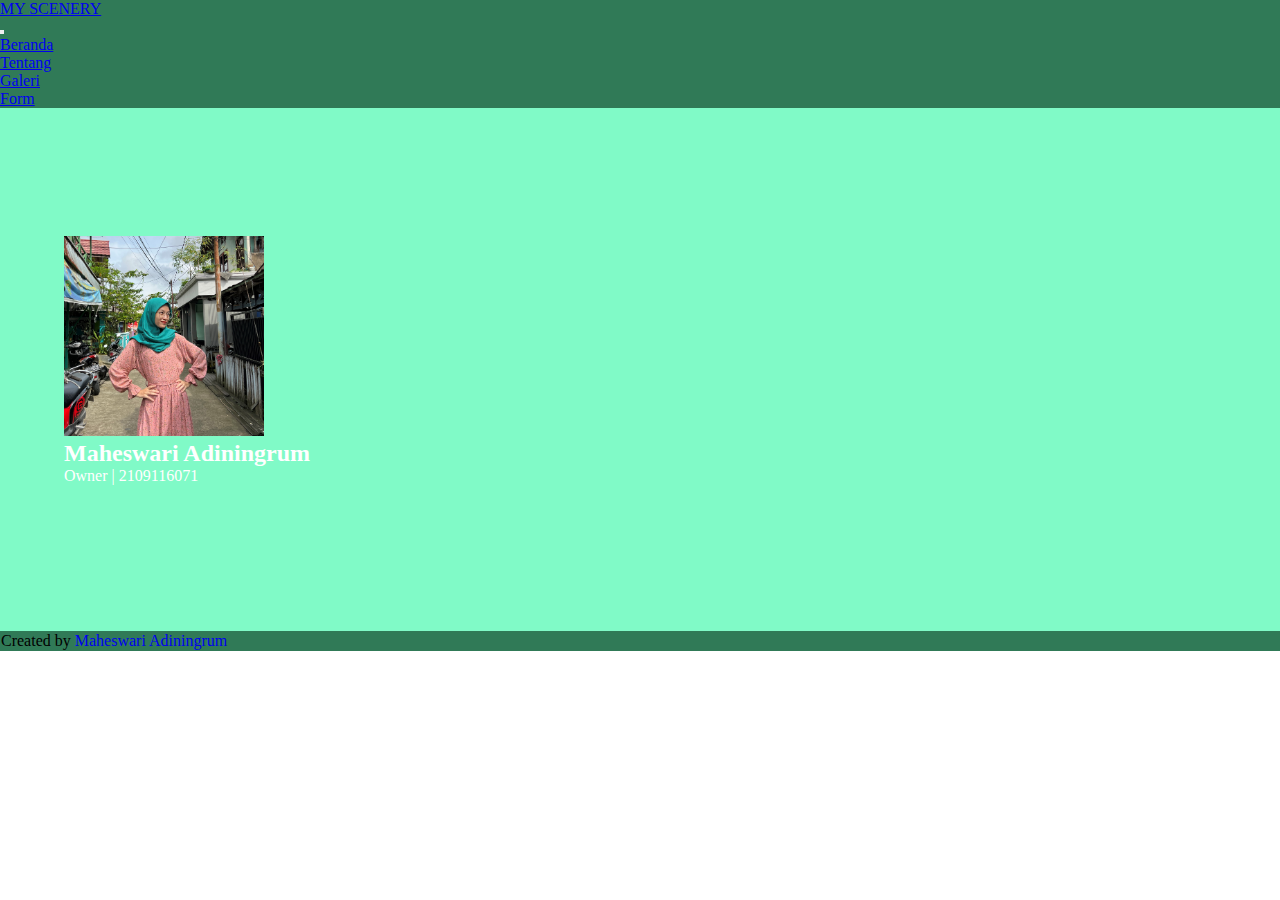
<file: index.html>
<!doctype html>
<html lang="en">
  <head>
    <meta charset="utf-8">
    <meta name="viewport" content="width=device-width, initial-scale=1">
    <title>Home</title>
    <link href="https://cdn.jsdelivr.net/npm/bootstrap@5.3.0-alpha1/dist/css/bootstrap.min.css" rel="stylesheet" integrity="sha384-GLhlTQ8iRABdZLl6O3oVMWSktQOp6b7In1Zl3/Jr59b6EGGoI1aFkw7cmDA6j6gD" crossorigin="anonymous">
    <link rel="stylesheet" href="css/style.css">
    <link rel="stylesheet" href="css/index.css">
</head>

  <body>
    <header>
        <nav class="navbar navbar-custom navbar-expand-lg navbar-dark shadow-sm">
          <div class="container">
            <a class="navbar-brand" href="#">MY SCENERY</a>
            <a id="sapa_user" href="#"></a>
            <button class="navbar-toggler" type="button" data-bs-toggle="collapse" data-bs-target="#navbarNav" aria-controls="navbarNav" aria-expanded="false" aria-label="Toggle navigation">
              <span class="navbar-toggler-icon"></span>
            </button>
            <div class="collapse navbar-collapse" id="navbarNav">
              <ul class="navbar-nav ms-auto">
                <li class="nav-item">
                  <a class="nav-link active" aria-current="page" href="index.html">Beranda</a>
                </li>
                <li class="nav-item">
                  <a class="nav-link" href="about.html">Tentang</a>
                </li>
                <li class="nav-item">
                  <a class="nav-link" href="gallery.html">Galeri</a>
                </li>
                <li class="nav-item">
                  <a class="nav-link" href="form.html">Form</a>
                </li>
                <!-- <li class="nav-item">
                  <a class="nav-link" href="biodata.html">Biodata</a>
                </li>
                <li class="nav-item">
                  <a class="nav-link" href="login.html">Login</a>
                </li> -->
              </ul>
            </div>
          </div>

          
        </nav>
    
    </header>

    <section class="jumbotron text-center">
      <img src="img/arum.jpg" alt="Maheswari Adiningrum" width="200" class="rounded-circle img-thumbnail">
      <h2 class="display-4 fw-bold">Maheswari Adiningrum</h2>
      <p class="lead">Owner | 2109116071</p>

      <br>

      
    </section>

    <footer class="footer text-center">

      <p class="text-white">Created by <a href="https://www.instagram.com/diningrumhs_/" class="text-white fw-bold" style="text-decoration: none;">Maheswari Adiningrum</a></p>

    </footer>


    <script src="https://cdn.jsdelivr.net/npm/bootstrap@5.3.0-alpha1/dist/js/bootstrap.bundle.min.js" integrity="sha384-w76AqPfDkMBDXo30jS1Sgez6pr3x5MlQ1ZAGC+nuZB+EYdgRZgiwxhTBTkF7CXvN" crossorigin="anonymous"></script>
    <script src="js/script.js"></script>
  </body>
</html>
</file>
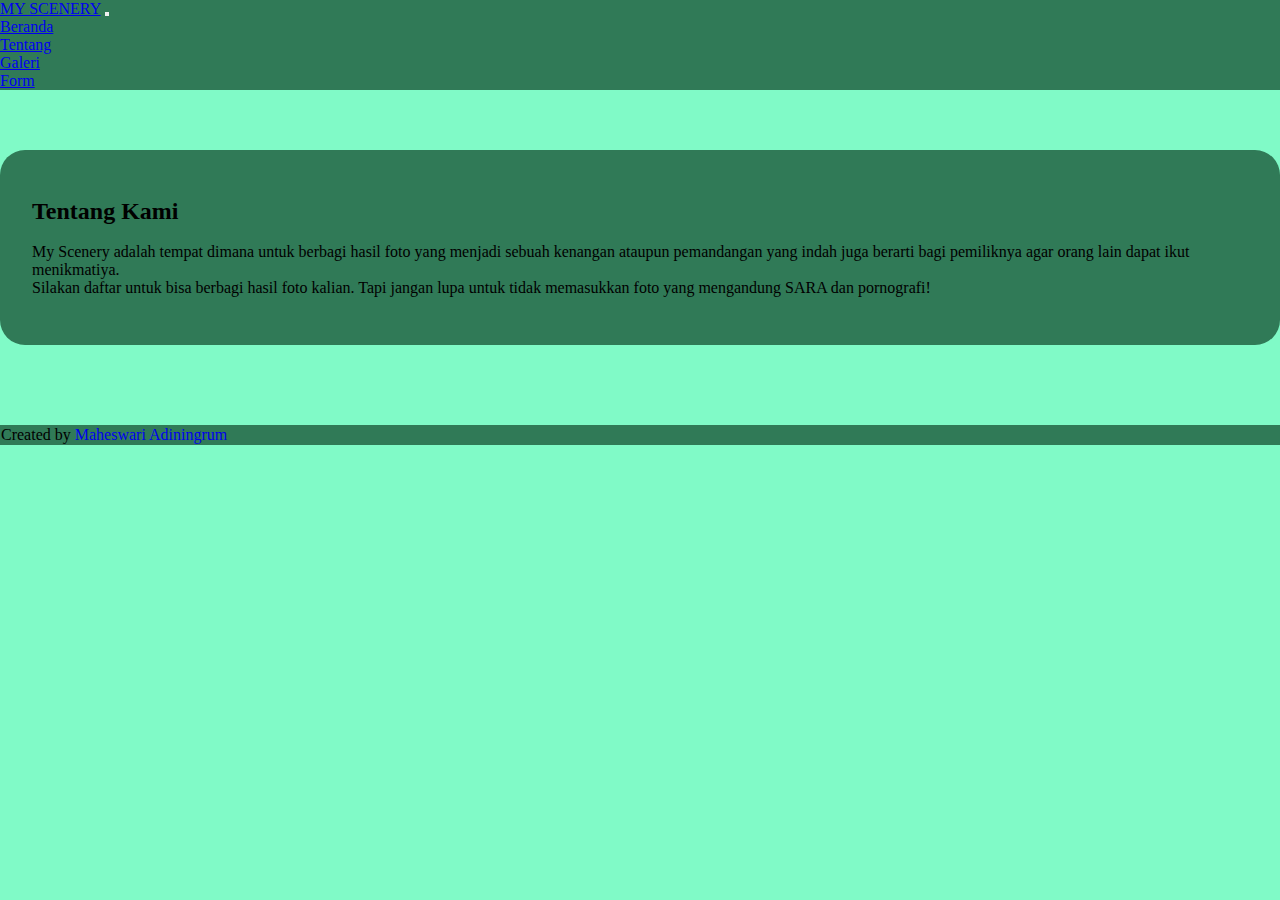
<file: about.html>
<!doctype html>
<html lang="en">
  <head>
    <meta charset="utf-8">
    <meta name="viewport" content="width=device-width, initial-scale=1">
    <title>About</title>
    <link href="https://cdn.jsdelivr.net/npm/bootstrap@5.3.0-alpha1/dist/css/bootstrap.min.css" rel="stylesheet" integrity="sha384-GLhlTQ8iRABdZLl6O3oVMWSktQOp6b7In1Zl3/Jr59b6EGGoI1aFkw7cmDA6j6gD" crossorigin="anonymous">
    <link rel="stylesheet" href="css/style.css">
    <link rel="stylesheet" href="css/about.css">
</head>

  <body>
    <header>
        
        <nav class="navbar navbar-custom navbar-expand-lg navbar-dark shadow-sm">
          <div class="container">
            <a class="navbar-brand" href="#">MY SCENERY</a>
            <button class="navbar-toggler" type="button" data-bs-toggle="collapse" data-bs-target="#navbarNav" aria-controls="navbarNav" aria-expanded="false" aria-label="Toggle navigation">
              <span class="navbar-toggler-icon"></span>
            </button>
            <div class="collapse navbar-collapse" id="navbarNav">
              <ul class="navbar-nav ms-auto">
                <li class="nav-item">
                  <a class="nav-link" aria-current="page" href="index.html">Beranda</a>
                </li>
                <li class="nav-item">
                  <a class="nav-link active" href="about.html">Tentang</a>
                </li>
                <li class="nav-item">
                  <a class="nav-link" href="gallery.html">Galeri</a>
                </li>
                <li class="nav-item">
                    <a class="nav-link" href="form.html">Form</a>
                </li>
              </ul>
            </div>
          </div>        
        </nav>   
    </header>

    <section class="about shadow-lg">
        <div class="container text-white">
            <div class="row text-center">
               <div class="col">
                <h2>Tentang Kami</h2>
               </div> 
            </div>
            <br>
            <div class="row justify-content-center">
              <div class="col-5">
                <p>My Scenery adalah tempat dimana untuk berbagi hasil foto yang menjadi sebuah kenangan ataupun pemandangan yang indah juga berarti bagi pemiliknya agar orang lain dapat ikut menikmatiya.</p>
              </div>
              <div class="col-5">
                <p>Silakan daftar untuk bisa berbagi hasil foto kalian. Tapi jangan lupa untuk tidak memasukkan foto yang mengandung SARA dan pornografi!</p>
              </div>
            </div>
        </div>
    </section>  




    <footer class="footer text-center">
      <p class="text-white">Created by <a href="https://www.instagram.com/diningrumhs_/" class="text-white fw-bold" style="text-decoration: none;">Maheswari Adiningrum</a></p>
    </footer>


    <script src="https://cdn.jsdelivr.net/npm/bootstrap@5.3.0-alpha1/dist/js/bootstrap.bundle.min.js" integrity="sha384-w76AqPfDkMBDXo30jS1Sgez6pr3x5MlQ1ZAGC+nuZB+EYdgRZgiwxhTBTkF7CXvN" crossorigin="anonymous"></script>
  </body>
</html>
</file>
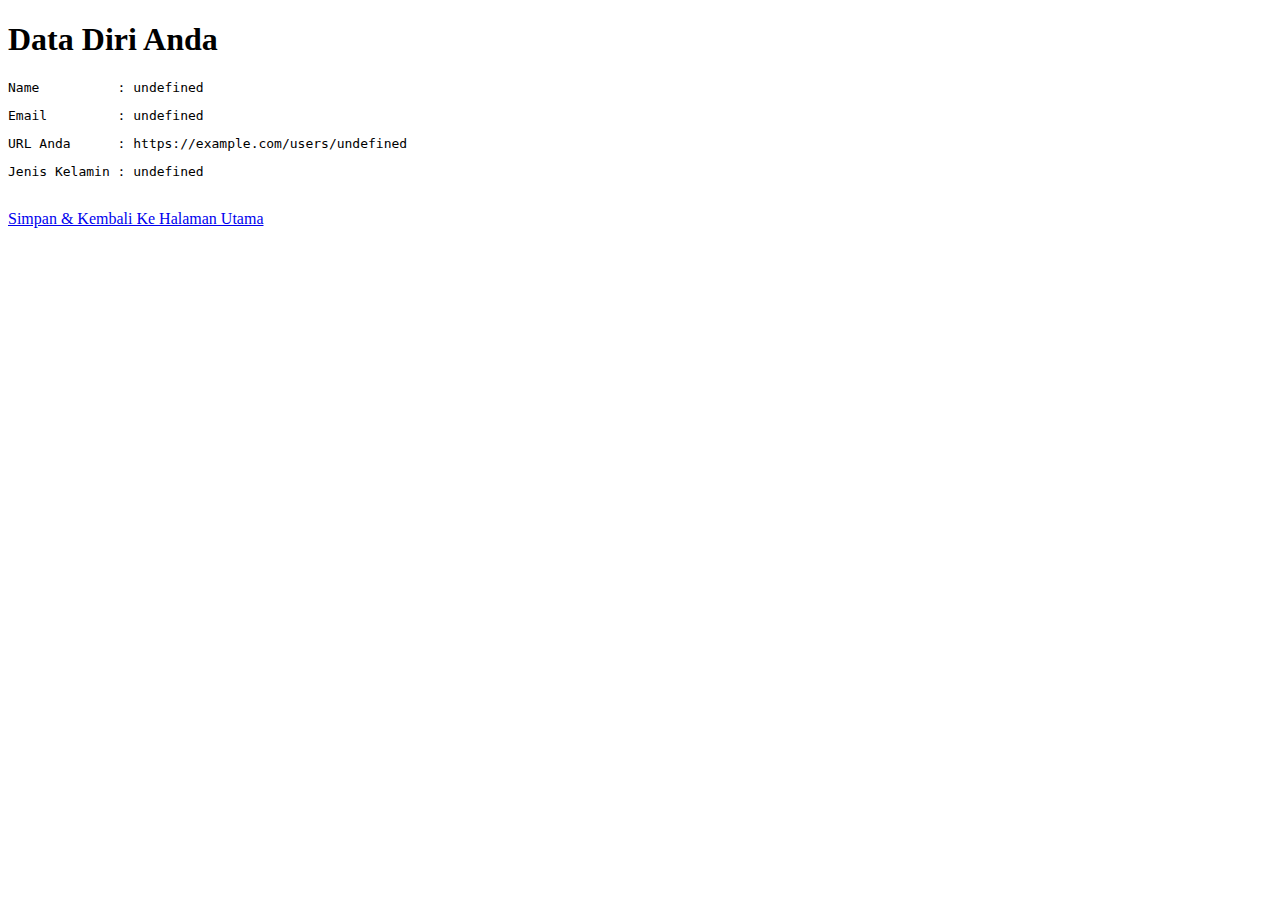
<file: biodata.html>
<!DOCTYPE html>
<html lang="en">
<head>
    <meta charset="UTF-8">
    <meta http-equiv="X-UA-Compatible" content="IE=edge">
    <meta name="viewport" content="width=device-width, initial-scale=1.0">
    <title>Biodata</title>
</head>
<body>
    <header>
        <h1>Data Diri Anda</h1>
    </header>
    <main>
        <pre id="bio_nama"></pre>
        <pre id="bio_email"></pre>
        <pre id="bio_alamat"></pre>
        <pre id="bio_gender"></pre>
        <br>
        <a href="index.html">Simpan & Kembali Ke Halaman Utama</a>
    </main>
    <script src="js/biodata.js"></script>
</body>
</html>
</file>
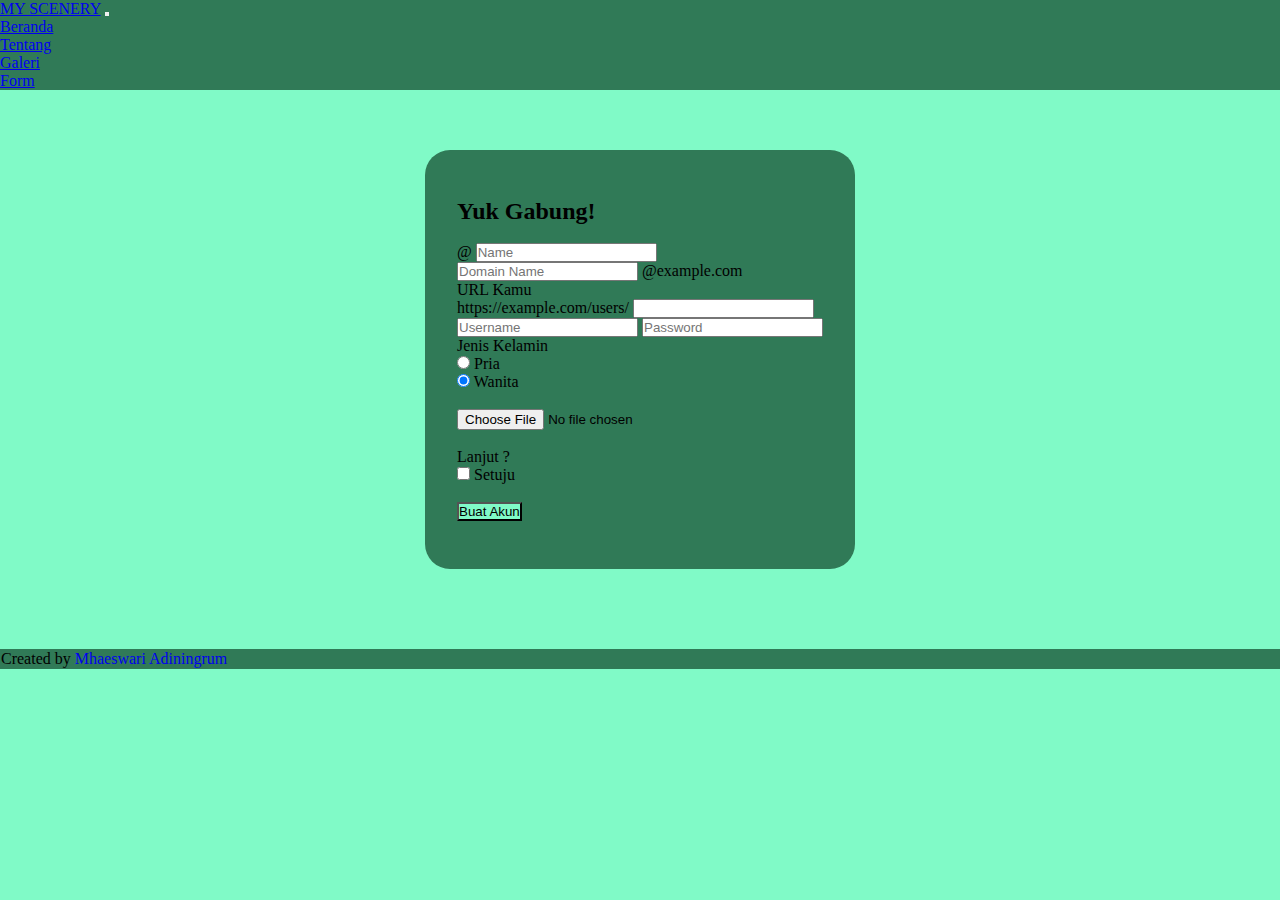
<file: form.html>
<!doctype html>
<html lang="en">
  <head>
    <meta charset="utf-8">
    <meta name="viewport" content="width=device-width, initial-scale=1">
    <title>Form</title>
    <link href="https://cdn.jsdelivr.net/npm/bootstrap@5.3.0-alpha1/dist/css/bootstrap.min.css" rel="stylesheet" integrity="sha384-GLhlTQ8iRABdZLl6O3oVMWSktQOp6b7In1Zl3/Jr59b6EGGoI1aFkw7cmDA6j6gD" crossorigin="anonymous">
    <link rel="stylesheet" href="css/style.css">
    <link rel="stylesheet" href="css/form.css">
</head>

  <body>
    <header>       
        <nav class="navbar navbar-custom navbar-expand-lg navbar-dark shadow-sm">
          <div class="container">
            <a class="navbar-brand" href="#">MY SCENERY</a>
            <button class="navbar-toggler" type="button" data-bs-toggle="collapse" data-bs-target="#navbarNav" aria-controls="navbarNav" aria-expanded="false" aria-label="Toggle navigation">
              <span class="navbar-toggler-icon"></span>
            </button>
            <div class="collapse navbar-collapse" id="navbarNav">
              <ul class="navbar-nav ms-auto">
                <li class="nav-item">
                  <a class="nav-link" aria-current="page" href="index.html">Beranda</a>
                </li>
                <li class="nav-item">
                  <a class="nav-link" href="view/about.html">Tentang</a>
                </li>
                <li class="nav-item">
                  <a class="nav-link" href="view/gallery.html">Galeri</a>
                </li>
                <li class="nav-item">
                  <a class="nav-link active" href="view/form.html">Form</a>
                </li>               
              </ul>
            </div>
          </div>        
        </nav>    
    </header>

    <section>
      <form action="" class="center-block shadow-lg">
        <h2 class="text-white text-center">Yuk Gabung!</h2>
        <br>
        <div class="input-group mb-3">
          <span class="input-group-text" id="basic-addon1">@</span>
          <input id="input_nama" type="text" class="form-control" placeholder="Name" aria-label="Name" aria-describedby="basic-addon1">
        </div>
        
        <div class="input-group mb-3">
          <input id="input_email" type="text" class="form-control" placeholder="Domain Name" aria-label="Recipient's username" aria-describedby="basic-addon2">
          <span class="input-group-text" id="basic-addon2">@example.com</span>
        </div>
        
        <label for="basic-url" class="form-label text-white">URL Kamu</label>
        <div class="input-group mb-3">
          <span class="input-group-text" id="basic-addon3">https://example.com/users/</span>
          <input type="text" class="form-control" id="basic-url" aria-describedby="basic-addon3">
        </div>
        
        <div class="input-group mb-3">
          <input id="username" type="text" class="form-control" placeholder="Username" aria-label="Username">
          <input id="password" type="password" class="form-control" placeholder="Password" aria-label="Password">
        </div>

        <p class="text-white">Jenis Kelamin</p>
        <div class="form-check">
          <input class="form-check-input" type="radio" name="flexRadioDefault" id="flexRadioDefault1" value="Pria">
          <label class="form-check-label text-white" for="flexRadioDefault1">
            Pria
          </label>
        </div>
        <div class="form-check">
          <input class="form-check-input" type="radio" name="flexRadioDefault" id="flexRadioDefault2" value="Wanita" checked>
          <label class="form-check-label text-white" for="flexRadioDefault2">
            Wanita
          </label>
        </div>
        <br>

        <div class="input-group mb-3">
          <input type="file" class="form-control" id="inputGroupFile03" aria-describedby="inputGroupFileAddon03" aria-label="Upload">
        </div>

        <br>

        <p class="text-white">Lanjut ?</p>

        <div class="form-check form-switch">
          <input class="form-check-input" type="checkbox" id="flexSwitchCheckChecked">
          <label class="form-check-label text-white" for="flexSwitchCheckChecked">Setuju</label>
        </div>

        <br>
        
        <button onclick="daftar()" href="" type="button" class="btn shadow-lg" data-bs-toggle="button" autocomplete="off" style="background-color: rgb(128, 250, 199);">Buat Akun</button>
      </form>
    </section>

    <footer class="footer text-center">
      <p class="text-white">Created by <a href="https://www.instagram.com/diningrumhs_/" class="text-white fw-bold" style="text-decoration: none;">Mhaeswari Adiningrum</a></p>
    </footer>


    <script src="https://cdn.jsdelivr.net/npm/bootstrap@5.3.0-alpha1/dist/js/bootstrap.bundle.min.js" integrity="sha384-w76AqPfDkMBDXo30jS1Sgez6pr3x5MlQ1ZAGC+nuZB+EYdgRZgiwxhTBTkF7CXvN" crossorigin="anonymous"></script>
    <script src="js/script.js"></script>
  </body>
</html>
</file>
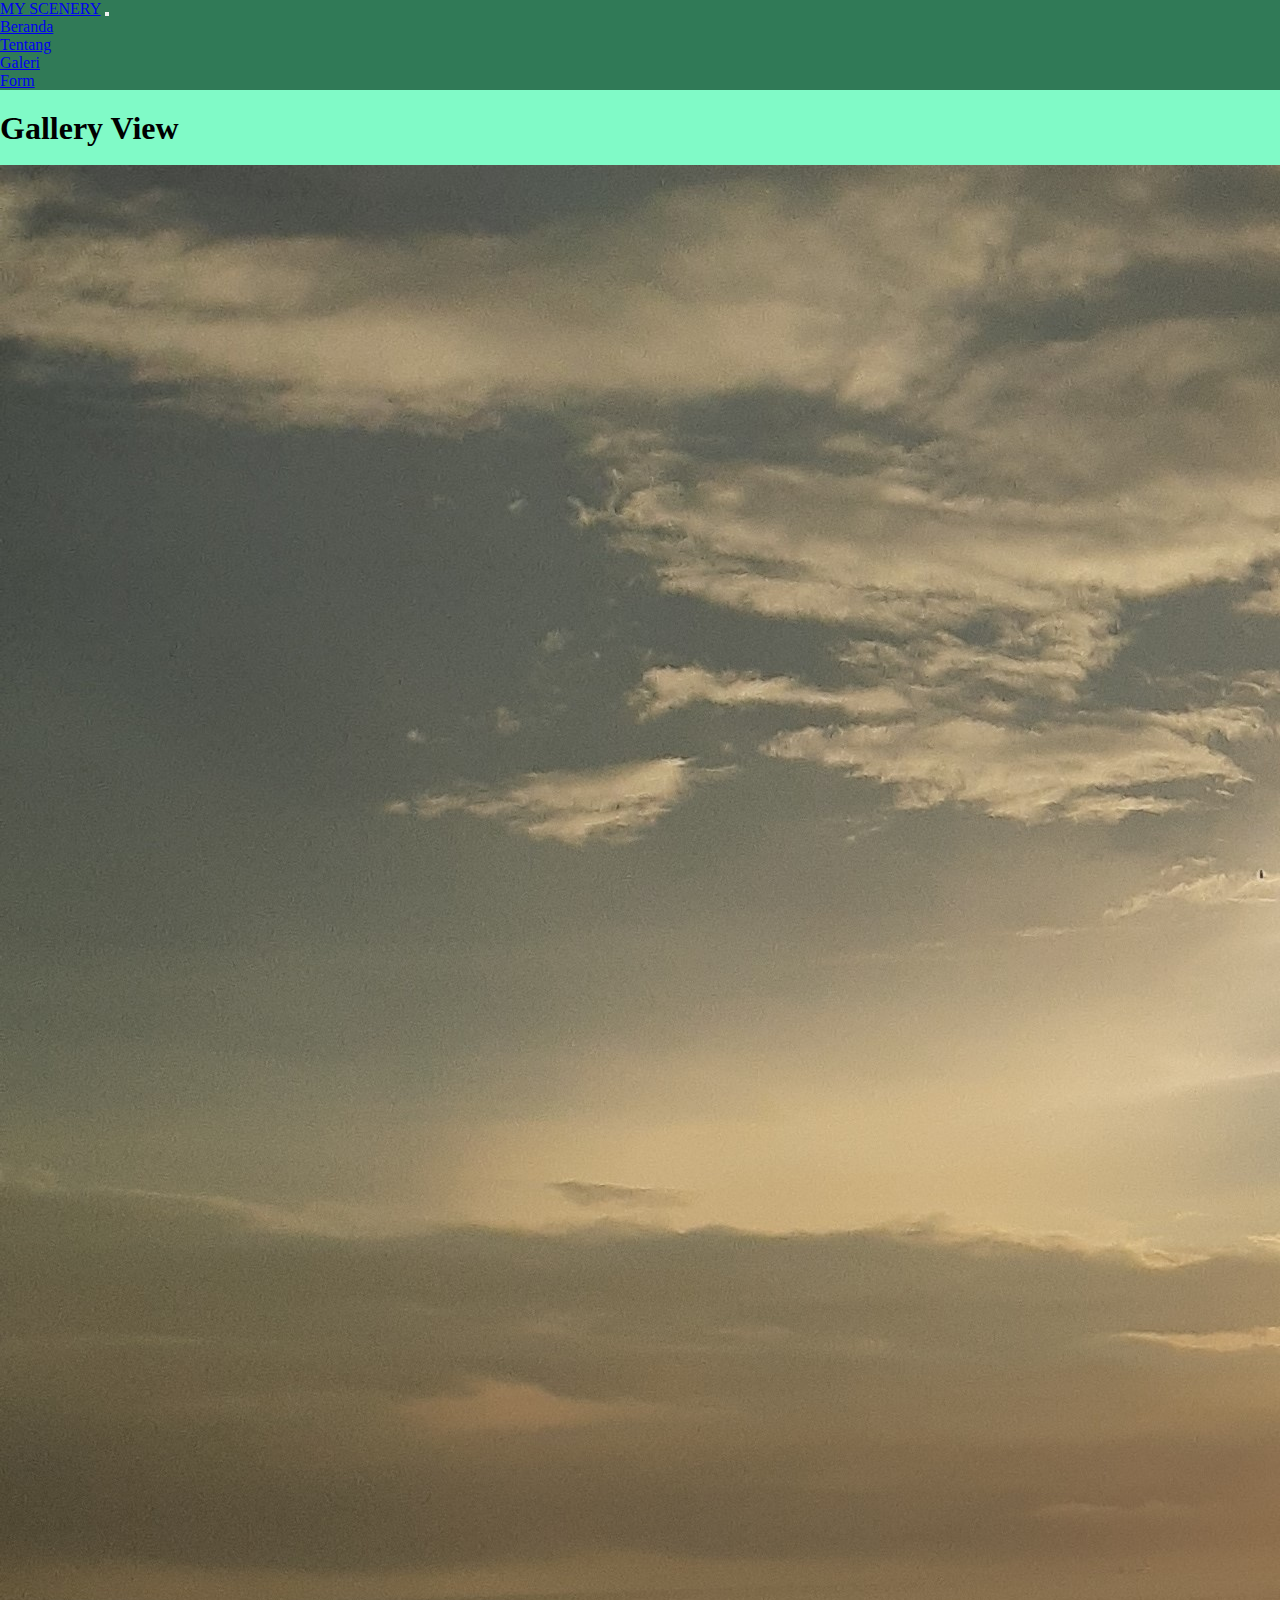
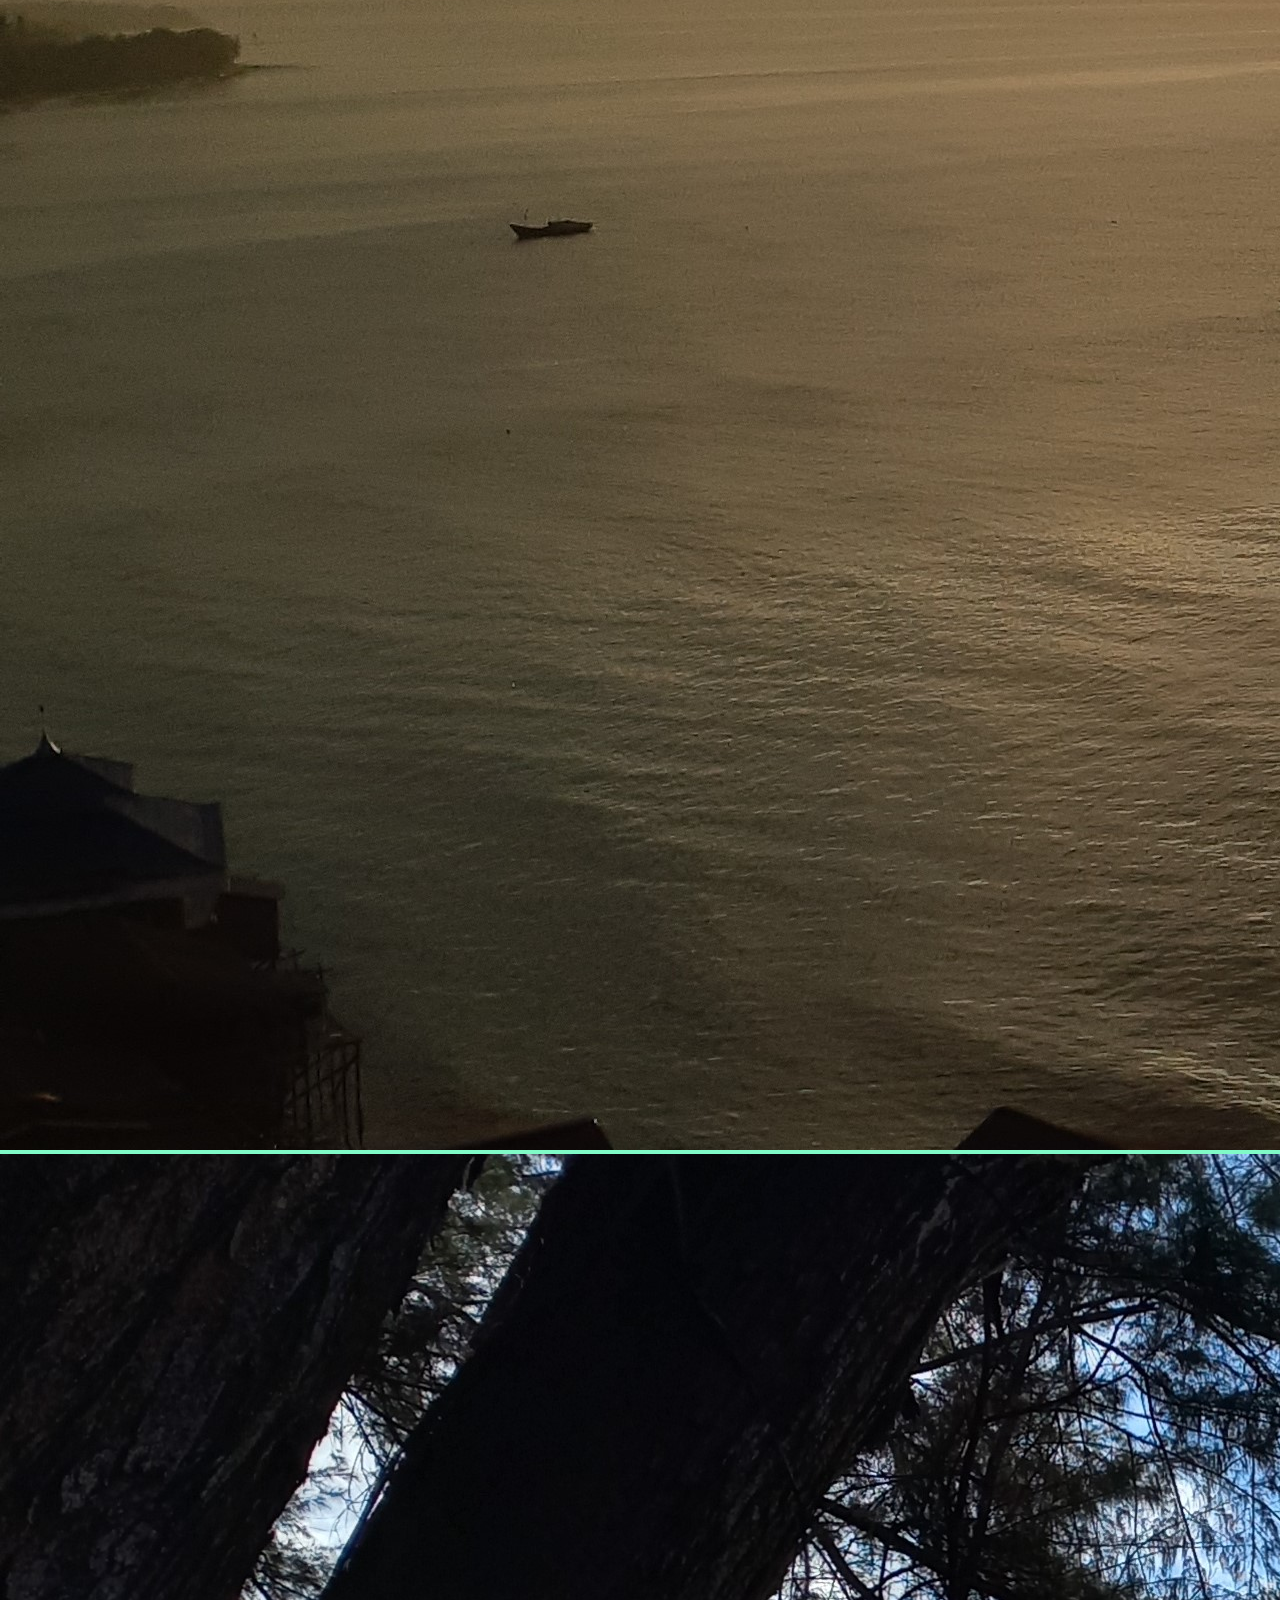
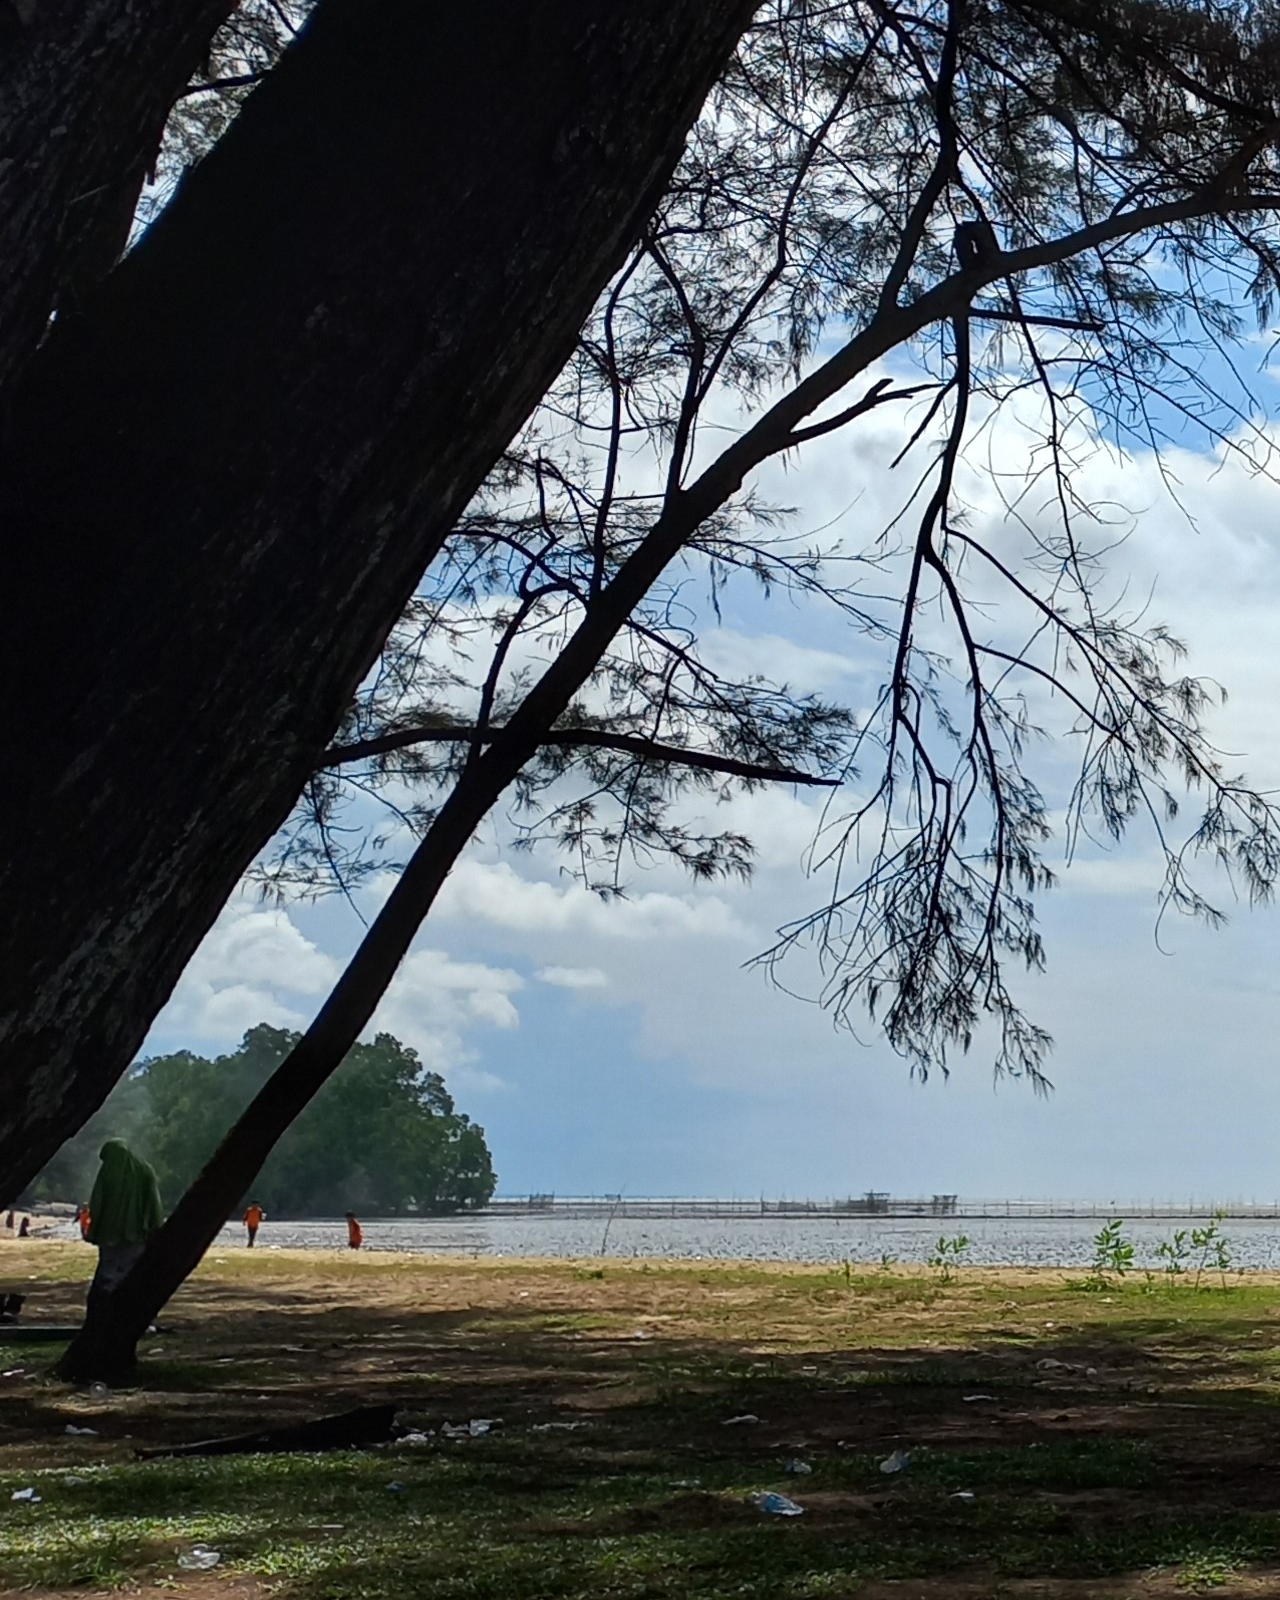
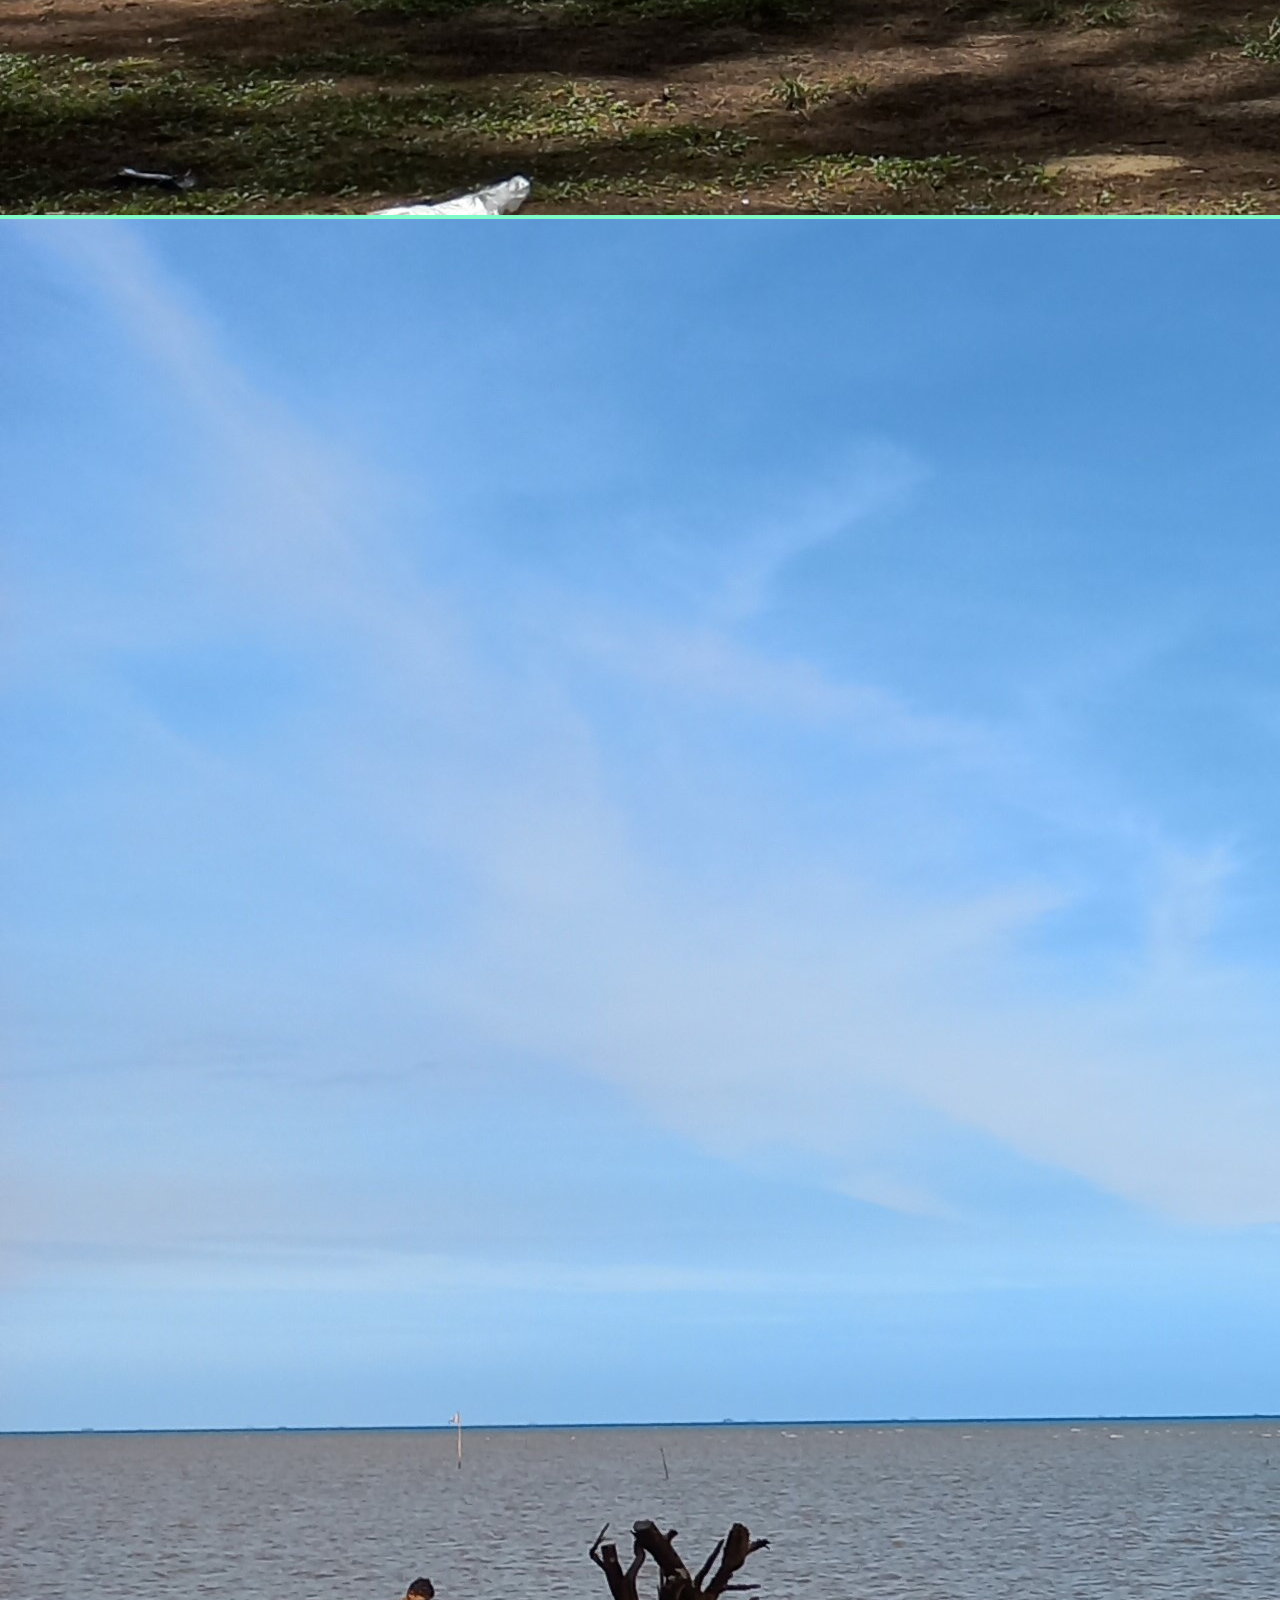
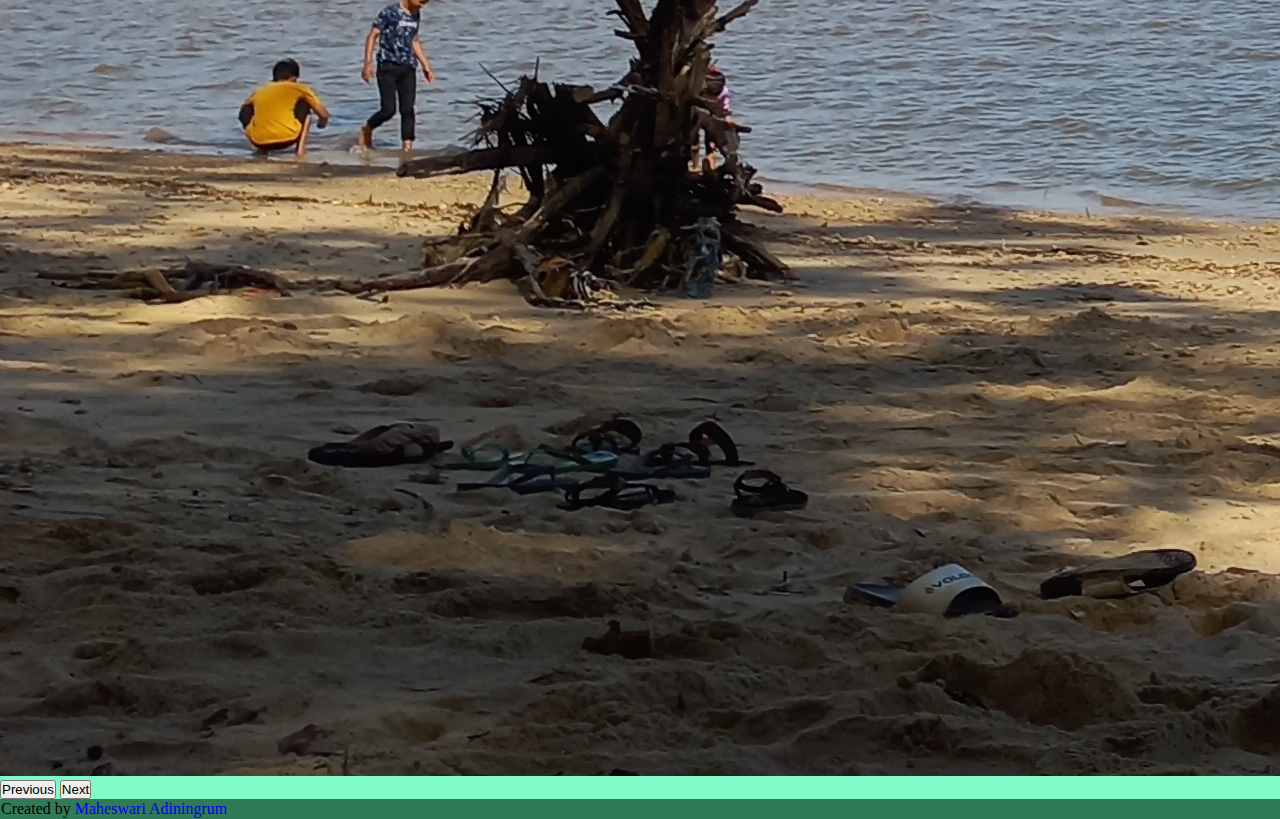
<file: gallery.html>
<!doctype html>
<html lang="en">
  <head>
    <meta charset="utf-8">
    <meta name="viewport" content="width=device-width, initial-scale=1">
    <title>Gallery</title>
    <link href="https://cdn.jsdelivr.net/npm/bootstrap@5.3.0-alpha1/dist/css/bootstrap.min.css" rel="stylesheet" integrity="sha384-GLhlTQ8iRABdZLl6O3oVMWSktQOp6b7In1Zl3/Jr59b6EGGoI1aFkw7cmDA6j6gD" crossorigin="anonymous">
    <link rel="stylesheet" href="css/style.css">
    <link rel="stylesheet" href="css/gallery.css">
</head>

  <body>
    <header>
        
        <nav class="navbar navbar-custom navbar-expand-lg navbar-dark shadow-sm">
          <div class="container">
            <a class="navbar-brand" href="#">MY SCENERY</a>
            <button class="navbar-toggler" type="button" data-bs-toggle="collapse" data-bs-target="#navbarNav" aria-controls="navbarNav" aria-expanded="false" aria-label="Toggle navigation">
              <span class="navbar-toggler-icon"></span>
            </button>
            <div class="collapse navbar-collapse" id="navbarNav">
              <ul class="navbar-nav ms-auto">
                <li class="nav-item">
                  <a class="nav-link" aria-current="page" href="index.html">Beranda</a>
                </li>
                <li class="nav-item">
                  <a class="nav-link" href="about.html">Tentang</a>
                </li>
                <li class="nav-item">
                  <a class="nav-link active" href="gallery.html">Galeri</a>
                </li>
                <li class="nav-item">
                  <a class="nav-link" href="form.html">Form</a>
                </li>
              </ul>
            </div>
          </div>
         
        </nav>
    
    </header>

    <section>
      <div class="containe-crs">
        <br>
        <h1 class="text-white text-center" style="top: 2px; margin-top: 2px;">Gallery View</h1>
        <br>
        <div id="carouselExampleControls" class="carousel slide" data-bs-ride="carousel">
          <div class="carousel-inner">
            <div class="carousel-item active">
              <img src="img/laut.jpg" class="d-block w-100" alt="...">
            </div>
            <div class="carousel-item">
              <img src="img/pantai.jpg" class="d-block w-100" alt="...">
            </div>
            <div class="carousel-item">
              <img src="img/pantai2.jpg" class="d-block w-100" alt="...">
            </div>
          </div>
          <button class="carousel-control-prev" type="button" data-bs-target="#carouselExampleControls" data-bs-slide="prev">
            <span class="carousel-control-prev-icon" aria-hidden="true"></span>
            <span class="visually-hidden">Previous</span>
          </button>
          <button class="carousel-control-next" type="button" data-bs-target="#carouselExampleControls" data-bs-slide="next">
            <span class="carousel-control-next-icon" aria-hidden="true"></span>
            <span class="visually-hidden">Next</span>
          </button>
        </div>
      </div>
    </section>



    <footer class="footer text-center">
      <p class="text-white">Created by <a href="https://www.instagram.com/diningrumhs_/" class="text-white fw-bold" style="text-decoration: none;">Maheswari Adiningrum</a></p>
    </footer>


    <script src="https://cdn.jsdelivr.net/npm/bootstrap@5.3.0-alpha1/dist/js/bootstrap.bundle.min.js" integrity="sha384-w76AqPfDkMBDXo30jS1Sgez6pr3x5MlQ1ZAGC+nuZB+EYdgRZgiwxhTBTkF7CXvN" crossorigin="anonymous"></script>
  </body>
</html>
</file>
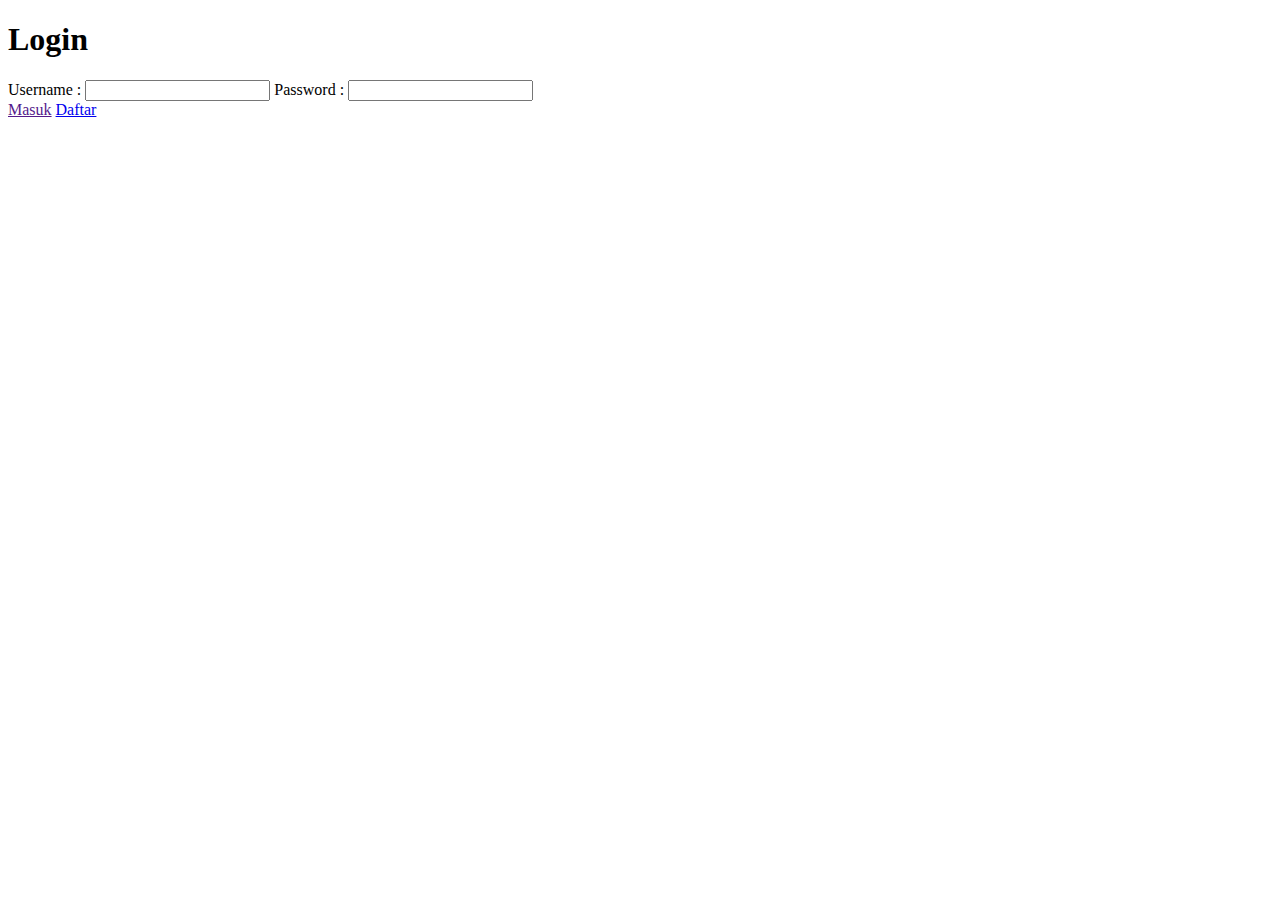
<file: login.html>
<!DOCTYPE html>
<html lang="en">
<head>
    <meta charset="UTF-8">
    <meta http-equiv="X-UA-Compatible" content="IE=edge">
    <meta name="viewport" content="width=device-width, initial-scale=1.0">
    <title>Document</title>
</head>
<body>
    <header>
        <h1>Login</h1>
    </header>
    <main>
        <span>Username :</span>
        <input id="usn" type="text">
        <span>Password :</span>
        <input id="psw" type="password">
        <br>
        <a id="signin" onclick="signin()" href="">Masuk</a>
        <a href="form.html">Daftar</a> 
    </main>


    <script src="js/script.js"></script>
</body>
</html>
</file>
<file: css/style.css>
html { scroll-behavior: smooth;}

* {
	margin: 0;
	padding: 0;
}

.navbar-custom{
	background: rgb(48, 122, 87);
}

.footer {
	padding: 1px;
	background: rgb(48, 122, 87);
}
</file>
<file: css/index.css>
.jumbotron {
	padding: 8rem 4rem;
	background-color: rgb(128, 250, 199);
	color: white;
}

header nav .container #sapa_user{
	display: flex;
	width: 100%;
	justify-content: center;
	text-decoration: none;
	color: whitesmoke;
	font-weight: 400;
	/* align-items: center; */
}
</file>
<file: css/about.css>
body { background-color: rgb(128, 250, 199); }

.about {
    padding: 3rem 2rem;
    display: table;  /* Instead of display:block */
    margin-top: 60px;
    margin-left: auto;
    margin-right: auto;
    margin-bottom: 80px;
    background: rgb(48, 122, 87);
    border-radius: 25px;
}
</file>
<file: css/form.css>
body { background-color: rgb(128, 250, 199); }

.center-block {
    padding: 3rem 2rem;
    display: table;  /* Instead of display:block */
    margin-top: 60px;
    margin-left: auto;
    margin-right: auto;
    margin-bottom: 80px;
    background: rgb(48, 122, 87);
    border-radius: 25px;
}

.btn {
    transition-duration: 0.4s;
  }
  
.btn:hover {
    color: white;
}
</file>
<file: css/gallery.css>
body {
    background-color: rgb(128, 250, 199);
}

.container-crs {
    max-width: 200px;
    background-color: rgb(128, 250, 199);
}
</file>
